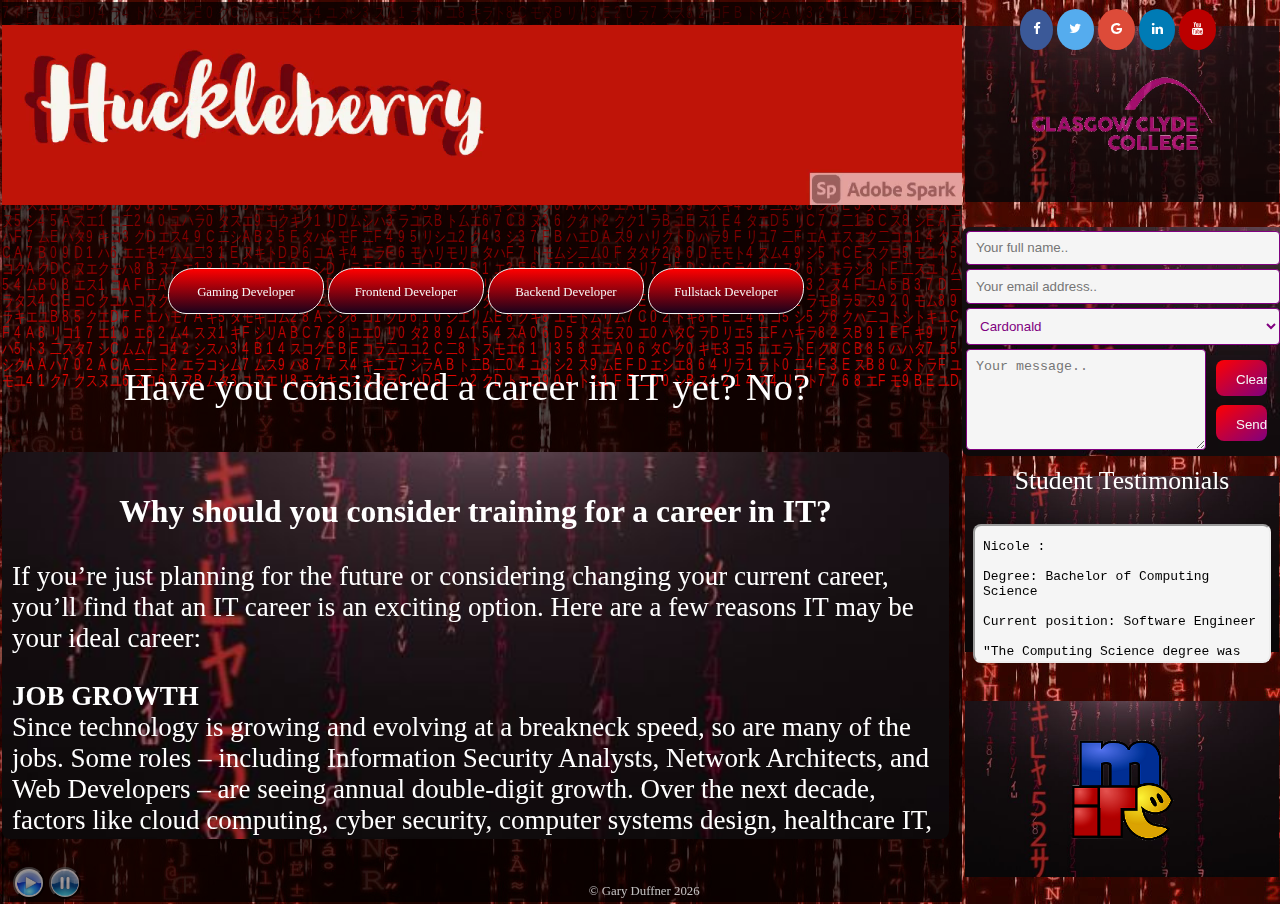
<file: index.html>
<!DOCTYPE html>
<html lang="en">	
	
	<head>
		<meta charset="UTF-8">
		<meta name="viewport" content="width=device-width, initial-scale=1.0">
		<meta name="author" content="Gary Duffner">
		<meta name="description" content="Huckleberry High Project">
		<link rel="stylesheet" href = "css/index.css">
		<title>Huckleberry High Careers</title>	
		<script src="js/message.js"></script>
		
	</head>
	
<body> 
        <div class="wrapper">
		 <canvas id="c"></canvas>
		  <script src="js/matrixrainred.js"></script>
		
	   
	    <!-- start of header block -->
		
		  <header class="header">
	
		  
		  
		  </header>
		  
		  
		     
		
		  
			
		<!-- end of header -->	
		<!-- /\/\/\/\/\/\/\/\/\/\/\/\/\/\/\/\/\/\/\/\/\/\/\/\/\/\/\/\/\/\/\/\/\/\/\/\/\/\/\/\/\/\/\/\/\/\/\/\/\/\/\/\ -->
		
		<!-- start of banner block -->
				
		<video id ="banner" playsinline autoplay muted loop>
			<source src = "images/banner.mp4" type="video/mp4" >
			<script src="js/playvideo.js"></script>
             your browser is lacking video tag support so cant display huckleberry high banner
		</video>
				
		<!-- end of banner block -->
		<!-- /\/\/\/\/\/\/\/\/\/\/\/\/\/\/\/\/\/\/\/\/\/\/\/\/\/\/\/\/\/\/\/\/\/\/\/\/\/\/\/\/\/\/\/\/\/\/\/\/\/\/\/\ -->
        <!--audio-->
		<div class="music">
		
		<audio preload="meta"loop="true"></audio>  
		<script src="js/audio.js"></script>
		   <button id="audioButton1" onclick="matrixPlay()"></button>
           <button id="audioButton2" onclick="matrixPause()"></button>  
		</div>
		<!-- end of audio -->
		<!-- /\/\/\/\/\/\/\/\/\/\/\/\/\/\/\/\/\/\/\/\/\/\/\/\/\/\/\/\/\/\/\/\/\/\/\/\/\/\/\/\/\/\/\/\/\/\/\/\/\/\/\/\ -->	
		<!-- start of navigation block -->
		   
		<nav id="nav">
		   <!--  THE HAMBURGER -->
            <label for="hamburger">&#9776;</label>
            <input type="checkbox" id="hamburger"/>
		    <div id="navitems">
			<ul>
				<li><a href="gamedev.html">Gaming Developer</a></li>
				<li><a href="frontend.html">Frontend Developer</a></li> 
				<li><a href="backend.html">Backend Developer</a></li> 
				<li><a href="fullstack.html">Fullstack Developer</a></li>
			
			</ul>
			</div>
		</nav>
		
		<!-- end of navigation --> 
		<!-- /\/\/\/\/\/\/\/\/\/\/\/\/\/\/\/\/\/\/\/\/\/\/\/\/\/\/\/\/\/\/\/\/\/\/\/\/\/\/\/\/\/\/\/\/\/\/\/\/\/\/\/\ -->
		<!-- start of side1 block -->
		
		<div class = "side1">
	       <a href = "https://www.glasgowclyde.ac.uk/" target = "_blank" title="GCC" id="sidelink" ></a>
		</div>
		 
		<!-- end of side1 block -->
		<!-- /\/\/\/\/\/\/\/\/\/\/\/\/\/\/\/\/\/\/\/\/\/\/\/\/\/\/\/\/\/\/\/\/\/\/\/\/\/\/\/\/\/\/\/\/\/\/\/\/\/\/\/\ -->
		<!-- start of side2 block -->
		
		<div class = "side2">
		   <!-- start of contactform -->
		   
		   <form id="contactform">
		     
              <input type="text" id="fname" name="fullname" style="height:15%" placeholder="Your full name..">
              <input type="text" id="email" name="email" placeholder="Your email address..">
			  <select id="campus" name="campus" >
                <option value="cardonald">Cardonald</option>
                <option value="langside">Langside</option>
                <option value="anniesland">Anniesland</option>
              </select> 
            <textarea id="subject" name="subject" placeholder="Your message.." style="height:45%"></textarea>
              <input id="button" type="submit" value="Send" onclick="WriteToFile(passForm)">                       
			  
			  <input id="reset"  type ="reset" value="Clear">
			  <!--wont save as we are not using a webserver -->
			  <!-- could define a path and save it, but it wouldn't be correct on another pc -->
			  
			  </form>
			  
		   
		   <!-- end of contactform -->
		 
		</div>
		 
		<!-- end of side2 block -->
		<!-- /\/\/\/\/\/\/\/\/\/\/\/\/\/\/\/\/\/\/\/\/\/\/\/\/\/\/\/\/\/\/\/\/\/\/\/\/\/\/\/\/\/\/\/\/\/\/\/\/\/\/\/\ -->
	    <!-- start of side3 block -->
		
		<div class ="side3">
		   <span class="flickside"> Student Testimonials </span>
		   <iframe  id="testimonials" src="text/software-testimonial.txt" ></iframe>
		</div>
		
		<!-- end of side3 block -->
		<!-- /\/\/\/\/\/\/\/\/\/\/\/\/\/\/\/\/\/\/\/\/\/\/\/\/\/\/\/\/\/\/\/\/\/\/\/\/\/\/\/\/\/\/\/\/\/\/\/\/\/\/\/\ -->
		<!-- start of side4 block -->
		
		<div class ="side4">
		   <a href ="https://www.mirc.co.uk/" target = "_blank"  title="Mirc" id="Mirc" ></a>
		</div>
		
		<!-- end of side4 block -->
		<!-- /\/\/\/\/\/\/\/\/\/\/\/\/\/\/\/\/\/\/\/\/\/\/\/\/\/\/\/\/\/\/\/\/\/\/\/\/\/\/\/\/\/\/\/\/\/\/\/\/\/\/\/\ -->
		<!-- start of intro block -->
		
		<div class ="intro">
		   <span class="flickmain" id="Main1">Have you considered a career in IT yet? No?</span>
		</div>
		
		<!-- end of intro block -->
		<!-- /\/\/\/\/\/\/\/\/\/\/\/\/\/\/\/\/\/\/\/\/\/\/\/\/\/\/\/\/\/\/\/\/\/\/\/\/\/\/\/\/\/\/\/\/\/\/\/\/\/\/\/\ -->
		<!-- start of article block -->
		
		<div class ="article">
		   <div id="mainText">
                 <H3>Why should you consider training for a career in IT?</H3>
                    <p>If you’re just planning for the future or considering changing your current career, you’ll find that an IT career is an exciting option. 
                       Here are a few reasons IT may be your ideal career:</p>
                    <b>JOB GROWTH</b><br>
                       Since technology is growing and evolving at a breakneck speed, so are many of the jobs. 
                       Some roles – including Information Security Analysts, Network Architects, and Web Developers – are seeing annual double-digit growth. Over the next decade, factors like cloud computing, cyber security, computer systems design, healthcare IT, mobile networking, and data management are contributing to the need for new IT professionals.<br>
                    <p><b>INDUSTRY AND JOB DIVERSITY</b><br>
                       Not interested in working for Google, IBM, or Facebook? Then you’ll be glad to know that IT is in every industry – including retail, design, insurance, banking, aerospace, energy, and healthcare. It essentially provides the infrastructure and tools every organization needs to operate and grow.
                       Job roles are just as diverse. All industries need designers and developers to author custom hardware, software, multimedia, and business applications to benefit their workflow and create new innovations. With these new applications in place, industries also need people who can manage and understand the inner workings of their IT systems and can provide support – internal and external. The roles in the business of IT are very diverse and require technical, social and business skills.</p>
                    <b>STRONG INCOME</b><br>
                       Fueled by the need for highly skilled professionals, IT pros are seeing average annual salaries of nearly $90,000. While most don’t start their careers at this salary level, they can advance their careers (and their salaries) by learning new skills, gaining work experience and earning valuable certifications.
                    <p><b>LOW EDUCATIONAL COSTS</b><br>
                       Unlike many high-paying careers, a four-year college or university degree may not be a necessity. Graduating from technical schools, gaining experience through internships, and completing professional certifications are successful alternatives many have used to launch their IT careers. As an IT professional, you can develop a prosperous career without investing in a master’s degree or PhD.</p>
                    <p><b>FAST-CHANGING FIELD</b><br>
                       Over the past twenty years, an explosion of new IT careers have arrived on the scene:
                    <ul>
                       <li>SEO Experts</li>
                       <li>Mobile App Designers</li>
                       <li>iOS Developers</li>
                       <li>3D Animators</li>
                       <li>IT Data Scientists</li>
                       <li>Information Security Analysts</li>
                       <li>Digital Strategists</li>
                    </ul>
                        The next twenty years will give birth to new opportunities and see the evolution of existing careers. IT has become the foundation on which industries rest.
                    <br><br>
                    <b>ENTREPRENEURIAL TRAINING GROUND</b><br>
                       IT has been the proving ground of entrepreneurship. Those with great ideas and the work ethic to match can use IT to create world-changing products and organizations. Entrepreneurs with a technology skillset founded Microsoft, Apple, Google, Facebook, Twitter, eBay, and many other thriving businesses.
           </div>
		</div>
		
		<!-- end of article block -->
		<!-- /\/\/\/\/\/\/\/\/\/\/\/\/\/\/\/\/\/\/\/\/\/\/\/\/\/\/\/\/\/\/\/\/\/\/\/\/\/\/\/\/\/\/\/\/\/\/\/\/\/\/\/\ -->
		<!-- start of social media block -->
		
		<!-- Load font awesome icons -->
		
             <link rel="stylesheet" href="https://cdnjs.cloudflare.com/ajax/libs/font-awesome/4.7.0/css/font-awesome.min.css">
             <link rel="stylesheet" href = "css/social.css">
			 
        <!-- The social media icon bar -->
		
        <div class="icon-bar">
            <a href="https://about.facebook.com/meta/" target="_blank" class="facebook"><i class="fa fa-facebook"></i></a>
            <a href="https://twitter.com/Glasgow_Clyde" target="_blank" class="twitter"><i class="fa fa-twitter"></i></a>
            <a href="https://www.google.com/" target="_blank" class="google"><i class="fa fa-google"></i></a>
            <a href="https://www.linkedin.com/jobs/search?keywords=IT&location=Worldwide&geoId=92000000&trk=public_jobs_jobs-search-bar_search-submit&position=1&pageNum=0" target="_blank" class="linkedin"><i class="fa fa-linkedin"></i></a>
            <a href="https://www.youtube.com/watch?v=KXTM0zXqnu4" target ="_blank" class="youtube"><i class="fa fa-youtube"></i></a>
        </div>
		  
		<!-- end of social media block --><!-- find the easter eggs -->
		<!-- /\/\/\/\/\/\/\/\/\/\/\/\/\/\/\/\/\/\/\/\/\/\/\/\/\/\/\/\/\/\/\/\/\/\/\/\/\/\/\/\/\/\/\/\/\/\/\/\/\/\/\/\ -->
		<!-- start of footer block -->
		
		<footer class="footer">
           <span class="flickfooter">&copy; Gary Duffner  <script>document.write( new Date().getFullYear() );</script></span>
		</footer>
		
		<!-- end of footer block -->
		</div>
		<!--end of wrapper-->
	</body> 	
</html>
</file>
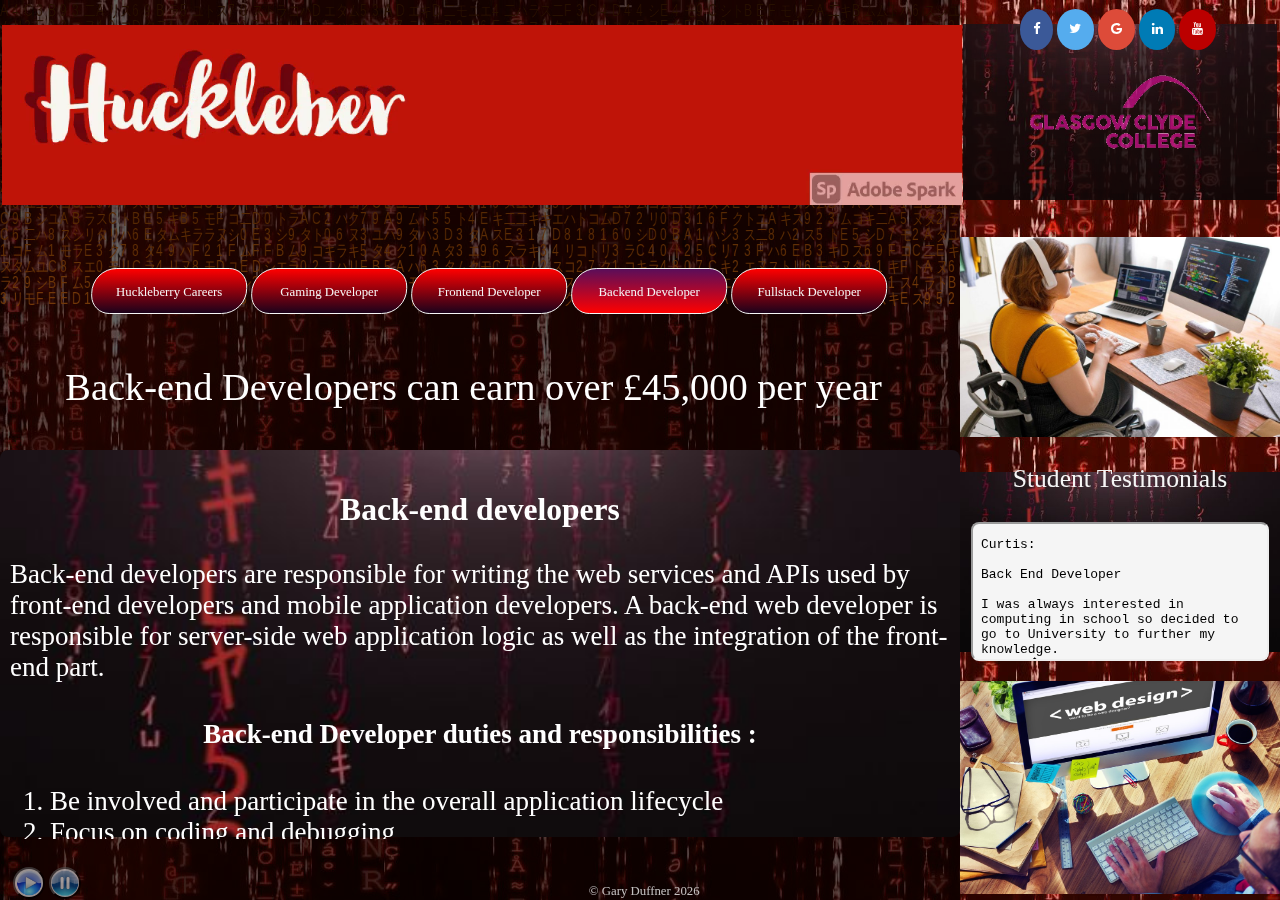
<file: backend.html>
<!DOCTYPE html>
<html lang="en">	
	
	<head>
		<meta charset="UTF-8">
		<meta name="viewport" content="width=device-width, initial-scale=1.0">
		<meta name="author" content="Gary Duffner">
		<meta name="description" content="Huckleberry High Project">
		<link rel="stylesheet" href = "css/backend.css">
		<title>Huckleberry High Careers</title>		
	</head>
	
	<body>
      <div class="wrapper">
		<canvas id="c"></canvas>
		<script src="js/matrixrainwhite.js"></script>
	   
	    <!-- start of header block -->
		
		  <header class="header"><!-- empty for now --></header>
			
		<!-- end of header -->	
		<!-- /\/\/\/\/\/\/\/\/\/\/\/\/\/\/\/\/\/\/\/\/\/\/\/\/\/\/\/\/\/\/\/\/\/\/\/\/\/\/\/\/\/\/\/\/\/\/\/\/\/\/\/\ -->
		<!-- start of banner block -->
				
		<video id ="banner" playsinline autoplay muted loop>
			<source src = "images/banner.mp4" type="video/mp4" >
			<script src="js/playvideo.js"></script>
             your browser is lacking video tag support so cant display huckleberry high banner
		</video>
				
		<!-- end of banner block -->
		<!-- /\/\/\/\/\/\/\/\/\/\/\/\/\/\/\/\/\/\/\/\/\/\/\/\/\/\/\/\/\/\/\/\/\/\/\/\/\/\/\/\/\/\/\/\/\/\/\/\/\/\/\/\ -->
		<!--audio-->
        
		<div class="music">
		
		<audio preload="meta"loop="true"></audio>  
		<script src="js/audio.js"></script>
		   <button id="audioButton1" onclick="matrixPlay()"></button>
           <button id="audioButton2" onclick="matrixPause()"></button>  
		</div>

		<!-- end of audio -->
		<!-- /\/\/\/\/\/\/\/\/\/\/\/\/\/\/\/\/\/\/\/\/\/\/\/\/\/\/\/\/\/\/\/\/\/\/\/\/\/\/\/\/\/\/\/\/\/\/\/\/\/\/\/\ -->	
		<!-- start of navigation block -->
		
		<nav id="nav">
		   <!--  THE HAMBURGER -->
            <label for="hamburger">&#9776;</label>
            <input type="checkbox" id="hamburger"/>
		    <div id="navitems">
			 <ul>
			    <li><a href="index.html">Huckleberry Careers</a></li>
				<li><a href="gamedev.html">Gaming Developer</a></li>
				<li><a href="frontend.html">Frontend Developer</a></li> 
				<li class="active"><a href="backend.html">Backend Developer</a></li> 
				<li><a href="fullstack.html">Fullstack Developer</a></li>	
			 </ul>
		    </div>	
		</nav>
		
		<!-- end of navigation --> 
		<!-- /\/\/\/\/\/\/\/\/\/\/\/\/\/\/\/\/\/\/\/\/\/\/\/\/\/\/\/\/\/\/\/\/\/\/\/\/\/\/\/\/\/\/\/\/\/\/\/\/\/\/\/\ -->
		<!-- start of side1 block -->
		
		 <div class = "side1">
		 
	       <a href = "https://www.glasgowclyde.ac.uk/" target = "_blank" title="GCC" id="sidelink" ></a>
		 
		 </div>
		
		<!-- end of side1 block -->
		<!-- /\/\/\/\/\/\/\/\/\/\/\/\/\/\/\/\/\/\/\/\/\/\/\/\/\/\/\/\/\/\/\/\/\/\/\/\/\/\/\/\/\/\/\/\/\/\/\/\/\/\/\/\ -->
		<!-- start of side2 block -->
		
		 <div class = "side2">
		   <!-- empty for now -->
		 </div>
		 
		<!-- end of side2 block -->
		<!-- /\/\/\/\/\/\/\/\/\/\/\/\/\/\/\/\/\/\/\/\/\/\/\/\/\/\/\/\/\/\/\/\/\/\/\/\/\/\/\/\/\/\/\/\/\/\/\/\/\/\/\/\ -->
	    <!-- start of side3 block -->
		
		<div class ="side3">
		    <span class="flickside"> Student Testimonials </span>
		    <iframe  id ="testimonials" src="text/backend-testimonial.txt" ></iframe>
		</div>
		
		<!-- end of side3 block -->
		<!-- /\/\/\/\/\/\/\/\/\/\/\/\/\/\/\/\/\/\/\/\/\/\/\/\/\/\/\/\/\/\/\/\/\/\/\/\/\/\/\/\/\/\/\/\/\/\/\/\/\/\/\/\ -->
		<!-- start of side4 block -->
		
		<div class ="side4">
		<!-- empty for now -->
		</div>
		
		<!-- end of side4 block -->
		<!-- /\/\/\/\/\/\/\/\/\/\/\/\/\/\/\/\/\/\/\/\/\/\/\/\/\/\/\/\/\/\/\/\/\/\/\/\/\/\/\/\/\/\/\/\/\/\/\/\/\/\/\/\ -->
		<!-- start of intro block -->
		
		<div class ="intro">
		    <span class="flickmain" id="Main1">Back-end Developers can earn over £45,000 per year</span>
		</div>
		
		<!-- end of intro block -->
		<!-- /\/\/\/\/\/\/\/\/\/\/\/\/\/\/\/\/\/\/\/\/\/\/\/\/\/\/\/\/\/\/\/\/\/\/\/\/\/\/\/\/\/\/\/\/\/\/\/\/\/\/\/\ -->
		<!-- start of article block -->
		
		<div class ="article">
		   <div id="mainText">
		   
		     <h3>Back-end developers</h3>
		        <p>Back-end developers are responsible for writing the web services and APIs used by front-end developers and mobile application developers.
                 A back-end web developer is responsible for server-side web application logic as well as the integration of the front-end part.</p>
                <h4>Back-end Developer duties and responsibilities : </h4>
             <ol>
                <li> Be involved and participate in the overall application lifecycle </li>
                <li> Focus on coding and debugging </li>
                <li> Collaborate with Front-end developers </li>
                <li> Define and communicate technical and design requirements</li>
                <li> Provide training, help and support to other team members</li>
                <li> Build high-quality reusable code that can be used in thew future </li>
                <li> Develop functional and sustainable web applications with clean codes</li>
                <li> Troubleshoot and debug applications</li>
                <li> Learn about new technologies</li>
                <li> Stay up to date with current best practices</li>
                <li> Conduct UI tests and optimize performance</li>
                <li> Manage cutting-edge technologies to improve applications</li>
                <li> Collaborate with multidisciplinary team of designers, developers and system administrators</li>
                <li> Participate in conferences and educational programs</li>
                <li> Follow new and emerging technologies</li>
             </ol>
                <h4>Back End Developer Requirements: </h4>
             <ol>
                <li>Proficiency with Python, PHP, Ruby on Rails, SQL & API’s.</li>
                <li>Understanding of server-side – HTML, CSS & JavaScript.</li>
                <li>Good problem-solving skills.</li>
                <li>Excellent verbal communication skills.</li>
                <li>Good interpersonal skills.</li>
             </ol>
           </div>
        </div>
		
		<!-- end of article block -->
		<!-- /\/\/\/\/\/\/\/\/\/\/\/\/\/\/\/\/\/\/\/\/\/\/\/\/\/\/\/\/\/\/\/\/\/\/\/\/\/\/\/\/\/\/\/\/\/\/\/\/\/\/\/\ -->
		<!-- start of social media block -->
		
		<!-- Load font awesome icons -->
		
             <link rel="stylesheet" href="https://cdnjs.cloudflare.com/ajax/libs/font-awesome/4.7.0/css/font-awesome.min.css">
             <link rel="stylesheet" href = "css/social.css">
			 
        <!-- The social media icon bar -->
		
        <div class="icon-bar">
            <a href="https://about.facebook.com/meta/" target="_blank" class="facebook"><i class="fa fa-facebook"></i></a>
            <a href="https://twitter.com/Glasgow_Clyde" target="_blank" class="twitter"><i class="fa fa-twitter"></i></a>
            <a href="https://www.google.com/" target="_blank" class="google"><i class="fa fa-google"></i></a>
            <a href="https://www.linkedin.com/jobs/search?keywords=IT&location=Worldwide&geoId=92000000&trk=public_jobs_jobs-search-bar_search-submit&position=1&pageNum=0" target="_blank" class="linkedin"><i class="fa fa-linkedin"></i></a>
            <a href="https://www.youtube.com/watch?v=kjAuUXdSFaM" target ="_blank" class="youtube"><i class="fa fa-youtube"></i></a>
        </div>
		  
		<!-- end of social media block --><!-- find the easter eggs -->
		<!-- /\/\/\/\/\/\/\/\/\/\/\/\/\/\/\/\/\/\/\/\/\/\/\/\/\/\/\/\/\/\/\/\/\/\/\/\/\/\/\/\/\/\/\/\/\/\/\/\/\/\/\/\ -->
		<!-- start of footer block -->
		
		<footer class="footer">
           <span class="flickfooter">&copy; Gary Duffner  <script>document.write( new Date().getFullYear() );</script></span>
		</footer>
		
		<!-- end of footer block -->
		</div>
		<!--end of wrapper-->
	</body> 	
</html>
</file>
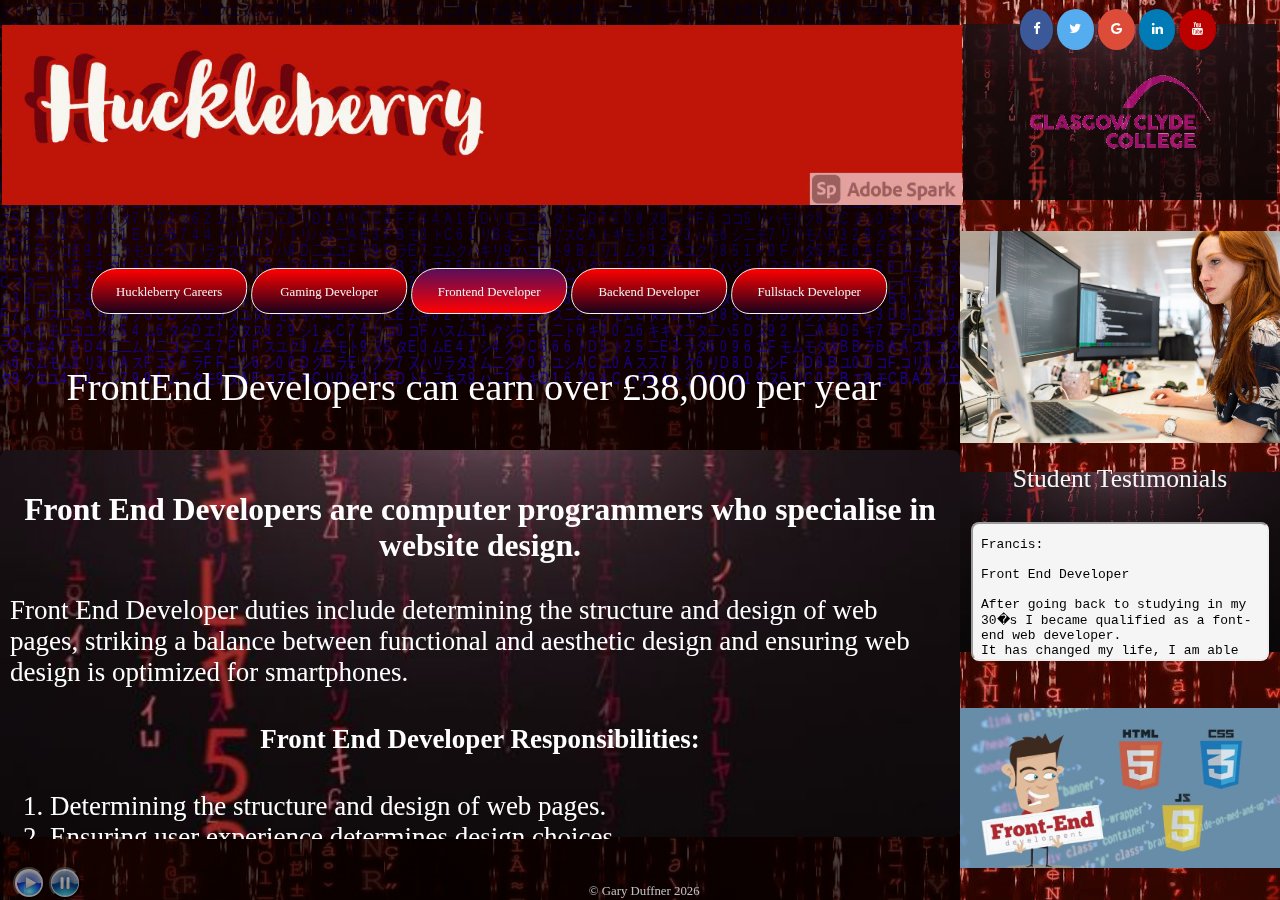
<file: frontend.html>
<!DOCTYPE html>
<html lang="en">	
	
	<head>
		<meta charset="UTF-8">
		<meta name="viewport" content="width=device-width, initial-scale=1.0">
		<meta name="author" content="Gary Duffner">
		<meta name="description" content="Huckleberry High Project">
		<link rel="stylesheet" href = "css/frontend.css">
		<title>Huckleberry High Careers</title>		
	</head>
	
	<body>
       <div class="wrapper">
		<canvas id="c"></canvas>
		<script src="js/matrixrainblue.js"></script>
	   
	    <!-- start of header block -->
		
		  <header class="header"><!-- empty for now --></header>
			
		<!-- end of header -->	
		<!-- /\/\/\/\/\/\/\/\/\/\/\/\/\/\/\/\/\/\/\/\/\/\/\/\/\/\/\/\/\/\/\/\/\/\/\/\/\/\/\/\/\/\/\/\/\/\/\/\/\/\/\/\ -->
		<!-- start of banner block -->
				
		<video id ="banner" playsinline autoplay muted loop>
			<source src = "images/banner.mp4" type="video/mp4" >
			<script src="js/playvideo.js"></script>
             your browser is lacking video tag support so cant display huckleberry high banner
		</video>
				
		<!-- end of banner block -->
		<!-- /\/\/\/\/\/\/\/\/\/\/\/\/\/\/\/\/\/\/\/\/\/\/\/\/\/\/\/\/\/\/\/\/\/\/\/\/\/\/\/\/\/\/\/\/\/\/\/\/\/\/\/\ -->
		<!--audio-->
        
		<div class="music">
		
		<audio preload="meta"loop="true"></audio>  
		<script src="js/audio.js"></script>
		   <button id="audioButton1" onclick="matrixPlay()"></button>
           <button id="audioButton2" onclick="matrixPause()"></button>  
		</div>

		<!-- end of audio -->
		<!-- /\/\/\/\/\/\/\/\/\/\/\/\/\/\/\/\/\/\/\/\/\/\/\/\/\/\/\/\/\/\/\/\/\/\/\/\/\/\/\/\/\/\/\/\/\/\/\/\/\/\/\/\ -->	
		<!-- start of navigation block -->
		
		<nav id="nav">
		   <!-- THE HAMBURGER -->
            <label for="hamburger">&#9776;</label>
            <input type="checkbox" id="hamburger"/>
		    <div id="navitems">
			<ul>
			    <li><a href="index.html">Huckleberry Careers</a></li>
				<li><a href="gamedev.html">Gaming Developer</a></li>
				<li class="active"><a href="frontend.html">Frontend Developer</a></li> 
				<li><a href="backend.html">Backend Developer</a></li> 
				<li><a href="fullstack.html">Fullstack Developer</a></li>
			</ul> 
		  </div>
		</nav>
		
		<!-- end of navigation --> 
		<!-- /\/\/\/\/\/\/\/\/\/\/\/\/\/\/\/\/\/\/\/\/\/\/\/\/\/\/\/\/\/\/\/\/\/\/\/\/\/\/\/\/\/\/\/\/\/\/\/\/\/\/\/\ -->
		<!-- start of side1 block -->
		
		<div class = "side1">
	        <a href = "https://www.glasgowclyde.ac.uk/" target = "_blank" title="GCC" id="sidelink" ></a>
		</div>
		
		<!-- end of side1 block -->
		<!-- /\/\/\/\/\/\/\/\/\/\/\/\/\/\/\/\/\/\/\/\/\/\/\/\/\/\/\/\/\/\/\/\/\/\/\/\/\/\/\/\/\/\/\/\/\/\/\/\/\/\/\/\ -->
		<!-- start of side2 block -->
		
		 <div class = "side2">
		 <!-- empty for now -->
		 </div>
		 
		<!-- end of side2 block -->
		<!-- /\/\/\/\/\/\/\/\/\/\/\/\/\/\/\/\/\/\/\/\/\/\/\/\/\/\/\/\/\/\/\/\/\/\/\/\/\/\/\/\/\/\/\/\/\/\/\/\/\/\/\/\ -->
	    <!-- start of side3 block -->
		
		<div class ="side3">
		    <span class="flickside"> Student Testimonials </span>
		    <iframe  id ="testimonials" src="text/frontend-testimonial.txt" ></iframe>
		</div>
		
		<!-- end of side3 block -->
		<!-- /\/\/\/\/\/\/\/\/\/\/\/\/\/\/\/\/\/\/\/\/\/\/\/\/\/\/\/\/\/\/\/\/\/\/\/\/\/\/\/\/\/\/\/\/\/\/\/\/\/\/\/\ -->
		<!-- start of side4 block -->
		
		<div class ="side4">
		
		</div>
		
		<!-- end of side4 block -->
		<!-- /\/\/\/\/\/\/\/\/\/\/\/\/\/\/\/\/\/\/\/\/\/\/\/\/\/\/\/\/\/\/\/\/\/\/\/\/\/\/\/\/\/\/\/\/\/\/\/\/\/\/\/\ -->
		<!-- start of intro block -->
		
		<div class ="intro">
		   <span class="flickmain" id="Main1">FrontEnd Developers can earn over £38,000 per year</span>
		</div>
		
		<!-- end of intro block -->
		<!-- /\/\/\/\/\/\/\/\/\/\/\/\/\/\/\/\/\/\/\/\/\/\/\/\/\/\/\/\/\/\/\/\/\/\/\/\/\/\/\/\/\/\/\/\/\/\/\/\/\/\/\/\ -->
		<!-- start of article block -->
		
		<div class ="article">
		   <div id="mainText">
		   
	         <h3>Front End Developers are computer programmers who specialise in website design. </h3>
              <p>Front End Developer duties include determining the structure and design of web pages, striking a balance between functional and aesthetic design and ensuring web design is optimized for smartphones.</p>
              <h4>Front End Developer Responsibilities:</h4>
               <ol>
                 <li>Determining the structure and design of web pages.</li>
                 <li>Ensuring user experience determines design choices.</li>
                 <li>Developing features to enhance the user experience.</li>
                 <li>Striking a balance between functional and aesthetic design.</li>
                 <li>Ensuring web design is optimized for smartphones.</li>
                 <li>Building reusable code for future use.</li>
                 <li>Optimizing web pages for maximum speed and scalability.</li>
                 <li>Utilizing a variety of mark-up languages to write web pages.</li>
                 <li>Maintaining brand consistency throughout design.</li>
               </ol>
               <h4>Front End Developer Requirements:</h4>
               <ol>
                 <li>Degree in Computer Science or related field.</li>
                 <li>Understanding of key design principles.</li>
                 <li>Proficiency with HTML, CSS, JavaScript and jQuery.</li>
                 <li>Understanding of server-side CSS.</li>
                 <li>Experience with graphic design applications such as Adobe Illustrator.</li>
                 <li>Experience with responsive and adaptive design.</li>
                 <li>Understanding of SEO principles.</li>
                 <li>Good problem-solving skills.</li>
                 <li>Excellent verbal communication skills.</li>
                 <li>Good interpersonal skills.</li>
              </ol>
		   </div>
		</div>
		
		<!-- end of article block -->
		<!-- /\/\/\/\/\/\/\/\/\/\/\/\/\/\/\/\/\/\/\/\/\/\/\/\/\/\/\/\/\/\/\/\/\/\/\/\/\/\/\/\/\/\/\/\/\/\/\/\/\/\/\/\ -->
		<!-- start of social media block -->
		
		<!-- Load font awesome icons -->
		
             <link rel="stylesheet" href="https://cdnjs.cloudflare.com/ajax/libs/font-awesome/4.7.0/css/font-awesome.min.css">
             <link rel="stylesheet" href = "css/social.css">
			 
        <!-- The social media icon bar -->
		
        <div class="icon-bar">
            <a href="https://about.facebook.com/meta/" target="_blank" class="facebook"><i class="fa fa-facebook"></i></a>
            <a href="https://twitter.com/Glasgow_Clyde" target="_blank" class="twitter"><i class="fa fa-twitter"></i></a>
            <a href="https://www.google.com/" target="_blank" class="google"><i class="fa fa-google"></i></a>
            <a href="https://www.linkedin.com/jobs/search?keywords=IT&location=Worldwide&geoId=92000000&trk=public_jobs_jobs-search-bar_search-submit&position=1&pageNum=0" target="_blank" class="linkedin"><i class="fa fa-linkedin"></i></a>
            <a href="https://www.youtube.com/watch?v=CZNcVjG0tKY" target ="_blank" class="youtube"><i class="fa fa-youtube"></i></a>
        </div>
		  
		<!-- end of social media block --><!--find the easter eggs -->
		<!-- /\/\/\/\/\/\/\/\/\/\/\/\/\/\/\/\/\/\/\/\/\/\/\/\/\/\/\/\/\/\/\/\/\/\/\/\/\/\/\/\/\/\/\/\/\/\/\/\/\/\/\/\ -->
		<!-- start of footer block -->
		
		<footer class="footer">
           <span class="flickfooter">&copy; Gary Duffner  <script>document.write( new Date().getFullYear() );</script></span>
		</footer>
		
		<!-- end of footer block -->
		</div>
		<!--end of wrapper-->
	</body> 	
</html>
</file>
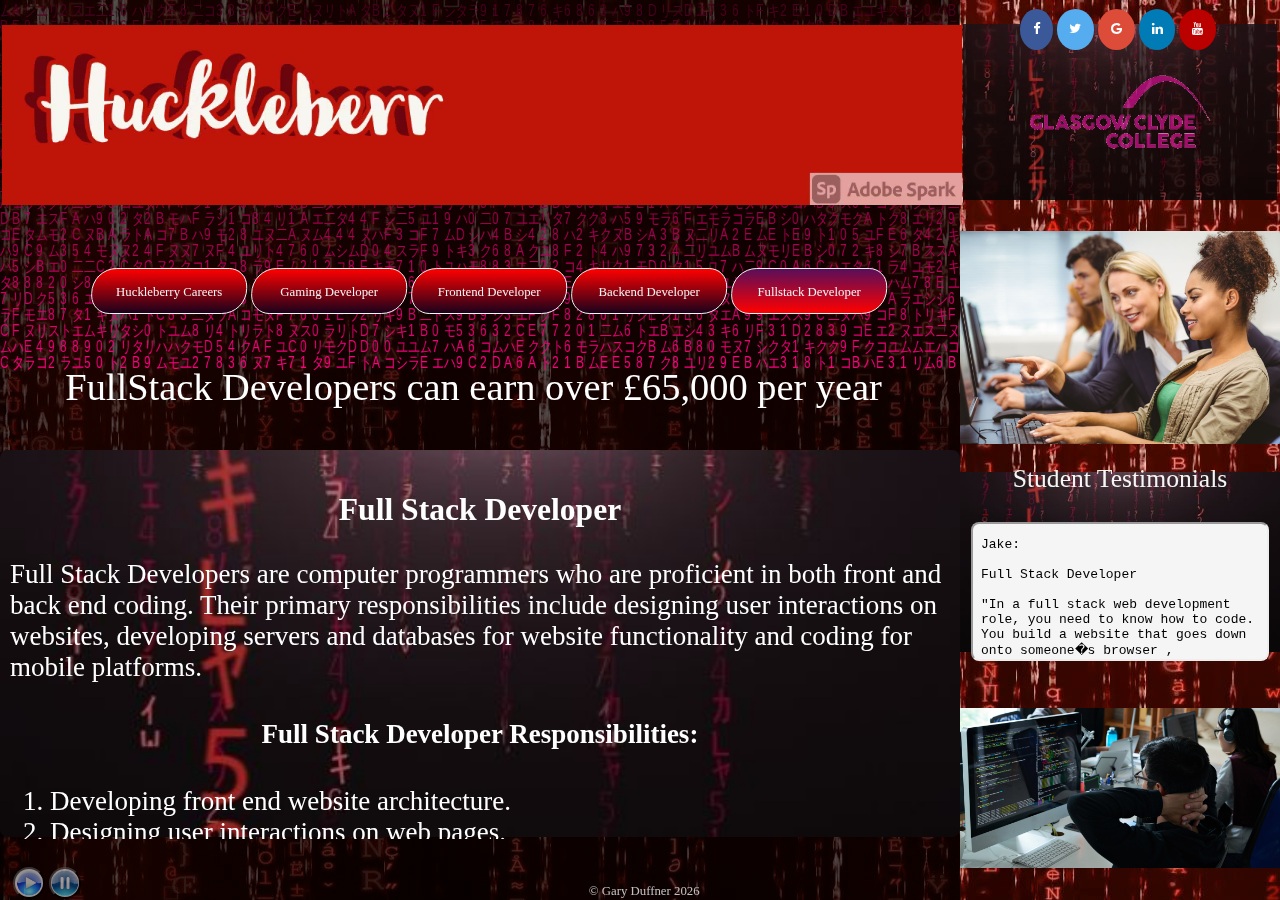
<file: fullstack.html>
<!DOCTYPE html>
<html lang="en">	
	
	<head>
		<meta charset="UTF-8">
		<meta name="viewport" content="width=device-width, initial-scale=1.0">
		<meta name="author" content="Gary Duffner">
		<meta name="description" content="Huckleberry High Project">
		<link rel="stylesheet" href = "css/fullstack.css">
		<title>Huckleberry High Careers</title>		
	</head>
	
	<body>
       <div class="wrapper">
		<canvas id="c"></canvas>
		<script src="js/matrixrainpurple.js"></script>
	   
	    <!-- start of header block -->
		
		  <header class="header"><!-- empty for now --></header>
			
		<!-- end of header -->	
		<!-- /\/\/\/\/\/\/\/\/\/\/\/\/\/\/\/\/\/\/\/\/\/\/\/\/\/\/\/\/\/\/\/\/\/\/\/\/\/\/\/\/\/\/\/\/\/\/\/\/\/\/\/\ -->
		<!-- start of banner block -->
				
		<video id ="banner" playsinline autoplay muted loop>
			<source src = "images/banner.mp4" type="video/mp4" >
			<script src="js/playvideo.js"></script>
             your browser is lacking video tag support so cant display huckleberry high banner
		</video>
				
		<!-- end of banner block -->
		<!-- /\/\/\/\/\/\/\/\/\/\/\/\/\/\/\/\/\/\/\/\/\/\/\/\/\/\/\/\/\/\/\/\/\/\/\/\/\/\/\/\/\/\/\/\/\/\/\/\/\/\/\/\ -->
		<!--audio-->
        
		<div class="music">
		
		<audio preload="meta"loop="true"></audio>  
		<script src="js/audio.js"></script>
		   <button id="audioButton1" onclick="matrixPlay()"></button>
           <button id="audioButton2" onclick="matrixPause()"></button>  
		</div>

		<!-- end of audio -->
		<!-- /\/\/\/\/\/\/\/\/\/\/\/\/\/\/\/\/\/\/\/\/\/\/\/\/\/\/\/\/\/\/\/\/\/\/\/\/\/\/\/\/\/\/\/\/\/\/\/\/\/\/\/\ -->	
		<!-- start of navigation block -->
		
		<nav id="nav">
		   <!-- THE HAMBURGER -->
            <label for="hamburger">&#9776;</label>
            <input type="checkbox" id="hamburger"/>
		    <div id="navitems">
		
			<ul>
			    <li><a href="index.html">Huckleberry Careers</a></li>
				<li><a href="gamedev.html">Gaming Developer</a></li>
				<li><a href="frontend.html">Frontend Developer</a></li> 
				<li><a href="backend.html">Backend Developer</a></li> 
				<li class="active"><a href="fullstack.html">Fullstack Developer</a></li>	
			</ul> 
		   </div>
		</nav>
		
		<!-- end of navigation --> 
		<!-- /\/\/\/\/\/\/\/\/\/\/\/\/\/\/\/\/\/\/\/\/\/\/\/\/\/\/\/\/\/\/\/\/\/\/\/\/\/\/\/\/\/\/\/\/\/\/\/\/\/\/\/\ -->
		<!-- start of side1 block -->
		
		 <div class = "side1">
		 
	        <a href = "https://www.glasgowclyde.ac.uk/" target = "_blank" title="GCC" id="sidelink" ></a>
		 
		 </div>
		
		<!-- end of side1 block -->
		<!-- /\/\/\/\/\/\/\/\/\/\/\/\/\/\/\/\/\/\/\/\/\/\/\/\/\/\/\/\/\/\/\/\/\/\/\/\/\/\/\/\/\/\/\/\/\/\/\/\/\/\/\/\ -->
		<!-- start of side2 block -->
		
		 <div class = "side2">
		 <!-- empty for now -->
		 </div>
		 
		<!-- end of side2 block -->
		<!-- /\/\/\/\/\/\/\/\/\/\/\/\/\/\/\/\/\/\/\/\/\/\/\/\/\/\/\/\/\/\/\/\/\/\/\/\/\/\/\/\/\/\/\/\/\/\/\/\/\/\/\/\ -->
	    <!-- start of side3 block -->
		
		<div class ="side3">
		  <span class="flickside"> Student Testimonials </span>
		  <iframe  id ="testimonials" src="text/fullstack-testimonial.txt" ></iframe>
		</div>
		
		<!-- end of side3 block -->
		<!-- /\/\/\/\/\/\/\/\/\/\/\/\/\/\/\/\/\/\/\/\/\/\/\/\/\/\/\/\/\/\/\/\/\/\/\/\/\/\/\/\/\/\/\/\/\/\/\/\/\/\/\/\ -->
		<!-- start of side4 block -->
		
		<div class ="side4">
		<!---empty for now -->
		</div>
		
		<!-- end of side4 block -->
		<!-- /\/\/\/\/\/\/\/\/\/\/\/\/\/\/\/\/\/\/\/\/\/\/\/\/\/\/\/\/\/\/\/\/\/\/\/\/\/\/\/\/\/\/\/\/\/\/\/\/\/\/\/\ -->
		<!-- start of intro block -->
		
		<div class ="intro"> 
		  <span class="flickmain" id="Main1">FullStack Developers can earn over £65,000 per year</span>
		</div>
		
		<!-- end of intro block -->
		<!-- /\/\/\/\/\/\/\/\/\/\/\/\/\/\/\/\/\/\/\/\/\/\/\/\/\/\/\/\/\/\/\/\/\/\/\/\/\/\/\/\/\/\/\/\/\/\/\/\/\/\/\/\ -->
		<!-- start of article block -->
		
	<div class ="article">
		<div id="mainText">
		  <h3>Full Stack Developer</h3>
		  <p>Full Stack Developers are computer programmers who are proficient in both front and back end coding.
           Their primary responsibilities include designing user interactions on websites, developing servers and databases for website functionality and coding for mobile platforms.
          <h4>Full Stack Developer Responsibilities:</h4>
         <ol>
          <li>Developing front end website architecture.</li>
          <li>Designing user interactions on web pages.</li>
          <li>Developing back end website applications.</li>
          <li>Creating servers and databases for functionality.</li>
          <li>Ensuring cross-platform optimization for mobile phones.</li>
          <li>Ensuring responsiveness of applications.</li>
          <li>Working alongside graphic designers for web design features.</li>
          <li>Seeing through a project from conception to finished product.</li>
          <li>Designing and developing APIs.</li>
          <li>Meeting both technical and consumer needs.</li>
          <li>Staying abreast of developments in web applications and programming languages.</li>
         </ol>
           <h4>Full Stack Developer Requirements:</h4>
         <ol>
          <li> Degree in Computer Science.</li>
          <li>Strong organizational and project management skills.</li>
          <li>Proficiency with fundamental front-end languages such as HTML, CSS and JavaScript.</li>
          <li>Familiarity with JavaScript frameworks such as Angular JS, React and Amber.</li>
          <li>Proficiency with server-side languages such as Python, Ruby, Java, PHP and .Net.</li>
          <li>Familiarity with database technology such as MySQL, Oracle and MongoDB.</li>
          <li>Excellent verbal communication skills.</li>
          <li>Good problem-solving skills.</li>
          <li>Attention to detail.</li>
         </ol>		
       </div>
    </div>
		
		<!-- end of article block -->
		<!-- /\/\/\/\/\/\/\/\/\/\/\/\/\/\/\/\/\/\/\/\/\/\/\/\/\/\/\/\/\/\/\/\/\/\/\/\/\/\/\/\/\/\/\/\/\/\/\/\/\/\/\/\ -->
		<!-- start of social media block -->
		
		<!-- Load font awesome icons -->
		
             <link rel="stylesheet" href="https://cdnjs.cloudflare.com/ajax/libs/font-awesome/4.7.0/css/font-awesome.min.css">
             <link rel="stylesheet" href = "css/social.css">
			 
        <!-- The social media icon bar -->
		
        <div class="icon-bar">
            <a href="https://about.facebook.com/meta/" target="_blank" class="facebook"><i class="fa fa-facebook"></i></a>
            <a href="https://twitter.com/Glasgow_Clyde" target="_blank" class="twitter"><i class="fa fa-twitter"></i></a>
            <a href="https://www.google.com/" target="_blank" class="google"><i class="fa fa-google"></i></a>
            <a href="https://www.linkedin.com/jobs/search?keywords=IT&location=Worldwide&geoId=92000000&trk=public_jobs_jobs-search-bar_search-submit&position=1&pageNum=0" target="_blank" class="linkedin"><i class="fa fa-linkedin"></i></a>
            <a href="https://www.youtube.com/watch?v=orJSJGHjBLI" target ="_blank" class="youtube"><i class="fa fa-youtube"></i></a>
        </div>
		  
		<!-- end of social media block --><!-- find the easter eggs -->
		<!-- /\/\/\/\/\/\/\/\/\/\/\/\/\/\/\/\/\/\/\/\/\/\/\/\/\/\/\/\/\/\/\/\/\/\/\/\/\/\/\/\/\/\/\/\/\/\/\/\/\/\/\/\ -->
		<!-- start of footer block -->
		
		<footer class="footer">
           <span class="flickfooter">&copy; Gary Duffner  <script>document.write( new Date().getFullYear() );</script></span>
		</footer>
		
		<!-- end of footer block -->
		</div>
		<!--end of wrapper-->
	</body> 	
</html>
</file>
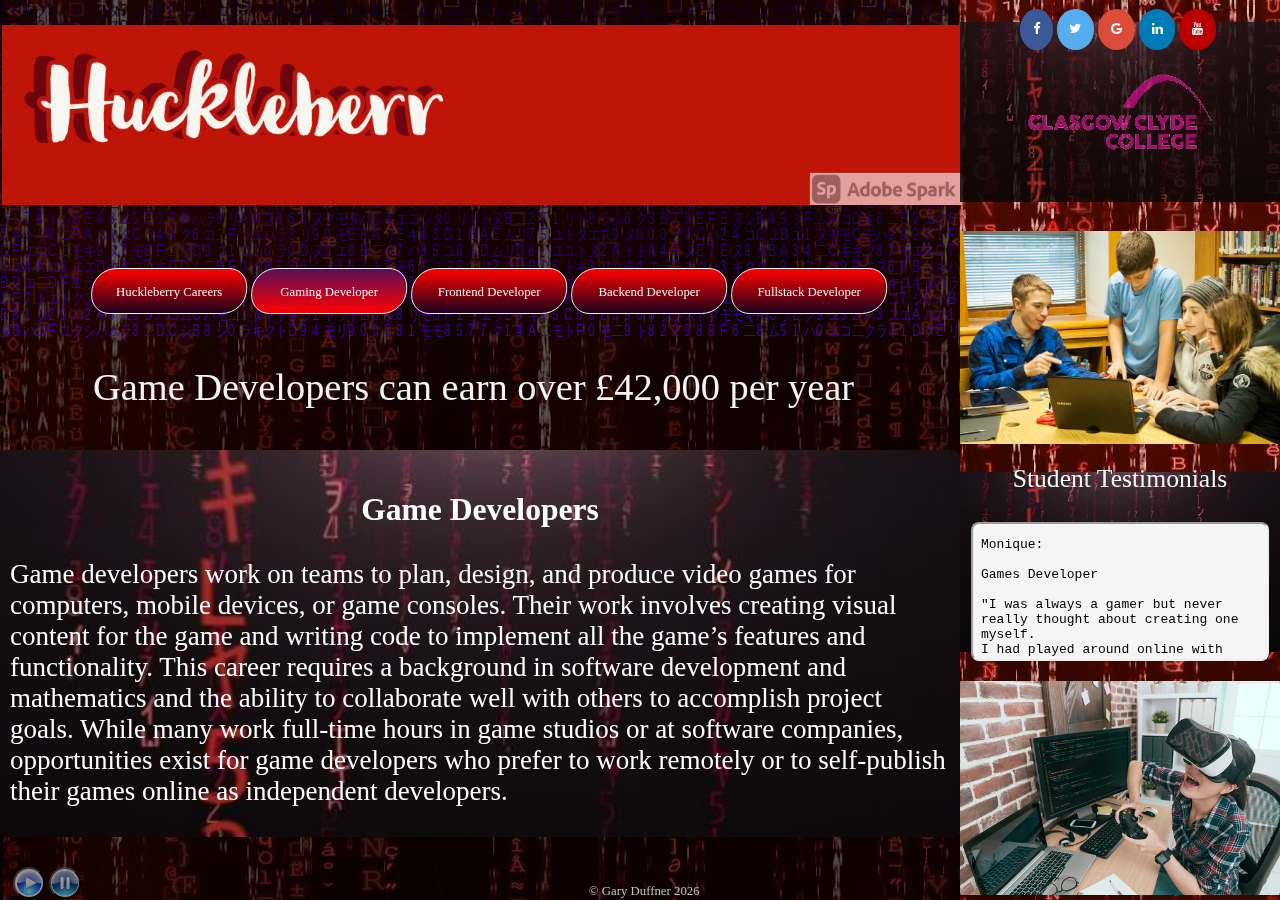
<file: gamedev.html>
<!DOCTYPE html>
<html lang="en">	
	
	<head>
		<meta charset="UTF-8">
		<meta name="viewport" content="width=device-width, initial-scale=1.0">
		<meta name="author" content="Gary Duffner">
		<meta name="description" content="Huckleberry High Project">
		<link rel="stylesheet" href = "css/gamedev.css">
		<title>Huckleberry High Careers</title>		
	</head>
	
	<body>
      <div class="wrapper">
		<canvas id="c"></canvas>
		<script src="js/matrixraingreen.js"></script>
	   
	    <!-- start of header block -->
		
		  <header class="header"><!-- empty for now --></header>
			
		<!-- end of header -->	
		<!-- /\/\/\/\/\/\/\/\/\/\/\/\/\/\/\/\/\/\/\/\/\/\/\/\/\/\/\/\/\/\/\/\/\/\/\/\/\/\/\/\/\/\/\/\/\/\/\/\/\/\/\/\ -->
		<!-- start of banner block -->
				
		<video id ="banner" playsinline autoplay muted loop>
			<source src = "images/banner.mp4" type="video/mp4" >
			<script src="js/playvideo.js"></script>
             your browser is lacking video tag support so cant display huckleberry high banner
		</video>
				
		<!-- end of banner block -->
		<!-- /\/\/\/\/\/\/\/\/\/\/\/\/\/\/\/\/\/\/\/\/\/\/\/\/\/\/\/\/\/\/\/\/\/\/\/\/\/\/\/\/\/\/\/\/\/\/\/\/\/\/\/\ -->
		<!--audio-->
        
		<div class="music">
		
		<audio preload="meta"loop="true"></audio>  
		<script src="js/audio.js"></script>
		   <button id="audioButton1" onclick="matrixPlay()"></button>
           <button id="audioButton2" onclick="matrixPause()"></button>  
		</div>

		<!-- end of audio -->
		
		<!-- /\/\/\/\/\/\/\/\/\/\/\/\/\/\/\/\/\/\/\/\/\/\/\/\/\/\/\/\/\/\/\/\/\/\/\/\/\/\/\/\/\/\/\/\/\/\/\/\/\/\/\/\ -->	
		<!-- start of navigation block -->
		
		<nav id="nav">
		   <!-- THE HAMBURGER -->
            <label for="hamburger">&#9776;</label>
            <input type="checkbox" id="hamburger"/>
		    <div id="navitems">
			<ul>
			    <li><a href="index.html">Huckleberry Careers</a></li>
				<li class="active"><a href="gamedev.html">Gaming Developer</a></li>
				<li><a href="frontend.html">Frontend Developer</a></li> 
				<li><a href="backend.html">Backend Developer</a></li> 
				<li><a href="fullstack.html">Fullstack Developer</a></li>	
			</ul> 
		   </div>
		</nav>
		
		<!-- end of navigation --> 
		<!-- /\/\/\/\/\/\/\/\/\/\/\/\/\/\/\/\/\/\/\/\/\/\/\/\/\/\/\/\/\/\/\/\/\/\/\/\/\/\/\/\/\/\/\/\/\/\/\/\/\/\/\/\ -->
		<!-- start of side1 block -->
		
		 <div class = "side1">
	          <a href = "https://www.glasgowclyde.ac.uk/" target = "_blank" title="GCC" id="sidelink" ></a>
		 </div>
		
		<!-- end of side1 block -->
		<!-- /\/\/\/\/\/\/\/\/\/\/\/\/\/\/\/\/\/\/\/\/\/\/\/\/\/\/\/\/\/\/\/\/\/\/\/\/\/\/\/\/\/\/\/\/\/\/\/\/\/\/\/\ -->
		<!-- start of side2 block -->
		
		 <div class = "side2"> 
		 <!-- empty for now -->
		 </div>
		 
		<!-- end of side2 block -->
		<!-- /\/\/\/\/\/\/\/\/\/\/\/\/\/\/\/\/\/\/\/\/\/\/\/\/\/\/\/\/\/\/\/\/\/\/\/\/\/\/\/\/\/\/\/\/\/\/\/\/\/\/\/\ -->
	    <!-- start of side3 block -->
		
		<div class ="side3">
		   <span class="flickside"> Student Testimonials </span>
		   <iframe  id ="testimonials" src="text/gamedev-testimonial.txt" ></iframe>
		</div>
		
		<!-- end of side3 block -->
		<!-- /\/\/\/\/\/\/\/\/\/\/\/\/\/\/\/\/\/\/\/\/\/\/\/\/\/\/\/\/\/\/\/\/\/\/\/\/\/\/\/\/\/\/\/\/\/\/\/\/\/\/\/\ -->
		<!-- start of side4 block -->
		
		<div class ="side4">   
		
		</div>
		
		<!-- end of side4 block -->
		<!-- /\/\/\/\/\/\/\/\/\/\/\/\/\/\/\/\/\/\/\/\/\/\/\/\/\/\/\/\/\/\/\/\/\/\/\/\/\/\/\/\/\/\/\/\/\/\/\/\/\/\/\/\ -->
		<!-- start of intro block -->
		
		<div class ="intro">
		   <span class="flickmain" id="Main1">Game Developers can earn over £42,000 per year</span>
		</div>
		
		<!-- end of intro block -->
		<!-- /\/\/\/\/\/\/\/\/\/\/\/\/\/\/\/\/\/\/\/\/\/\/\/\/\/\/\/\/\/\/\/\/\/\/\/\/\/\/\/\/\/\/\/\/\/\/\/\/\/\/\/\ -->
		<!-- start of article block -->
				
	    <div class ="article">
		   <div id="mainText">
 		   
                <h3>Game Developers </h3>
                <p>Game developers work on teams to plan, design, and produce video games for computers, mobile devices, or game consoles. Their work involves creating visual content for the game and writing code to implement all the game’s features and functionality. 
                   This career requires a background in software development and mathematics and the ability to collaborate well with others to accomplish project goals.
                   While many work full-time hours in game studios or at software companies, opportunities exist for game developers who prefer to work remotely or to self-publish their games online as independent developers.</p>
                <h4>Game Developer Duties and Responsibilities</h4>
                   Game developers work in a variety of organizations.
                   Specific duties and responsibilities may vary, but there are several core tasks associated with the job, including: <br>
                <br><b>Plan Game Projects</b><br>
                   After receiving the game’s specifications and feature requests, game developers plan its storyline, characters, environment, activities, scoring, and progression. They break the project down into smaller parts for the team to handle, create schedules with estimated timelines, set milestones, and create prototypes.<br>
                <br><b>Design Games</b><br>
                   Often coordinating with dedicated visual designers, game developers use computer applications to make 2D and 3D models of game assets, including scenery and characters. They also create graphics for game art and maps. This includes animating the characters and designing any virtual reality environments used.<br>
                <br><b>Write Code</b><br>
                   Using programming languages suitable for the game’s target platform, game developers write the code that implements the game’s logic and allows the player to interact with the game world and its characters. This often involves having responsibility for specific parts of the code or game features and working with other developers to make the final product.<br>
                <br><b>Test and Debug Games</b><br>
                   Testing and debugging occur during the development process and after the game ships to players. Game developers use their eye for detail and automated testing tools to check for broken features and functionality, inspect their code for errors as they write it, and handle requests to fix performance and reliability issues.
                   Maintain Game Projects
                <p>After production, game developers continue to handle new feature requests and make improvements to the game. This can include producing add-ons and game packs, making updates that introduce new levels and characters, and adding online gameplay functionality.</p>
                <h4>Game Developer Skills and Qualifications:</h4>
                <p>Game developers need creativity, artistic ability, and technical skills to make interesting games that look and run well. 
                   Employers often require them to have a bachelor’s degree in a computer science field and up to five years of experience in game programming, game design, or software development. </p>
                <h4>Strong candidates usually also possess these skills:</h4>
                  <ul>
                     <li>2D and 3D design – while game designers sometimes help create designs for them, game developers still often work with 2D and 3D design tools to create game assets and implement existing assets into the game</li>
                     <li>Programming – depending on the game’s intended platform, game developers write code in Java, C+, C++, Python, Swift, JavaScript, or other programming languages</li>
                     <li>Analytical thinking – game developers analyse the requirements their employers give them to determine how to implement designs and write code for a functional game</li>
                     <li>Problem-solving skills – they need to think critically to solve problems when debugging problematic game code, optimizing game performance, and turning their design ideas into code</li>
                     <li>Organization skills – collaborating with game designers and other developers to complete projects successfully and on time requires an organized person</li>
                 </ul>		
	        </div>
	    </div>
		
		<!-- end of article block -->
		<!-- /\/\/\/\/\/\/\/\/\/\/\/\/\/\/\/\/\/\/\/\/\/\/\/\/\/\/\/\/\/\/\/\/\/\/\/\/\/\/\/\/\/\/\/\/\/\/\/\/\/\/\/\ -->
		<!-- start of social media block -->
		
		<!-- Load font awesome icons -->
		
             <link rel="stylesheet" href="https://cdnjs.cloudflare.com/ajax/libs/font-awesome/4.7.0/css/font-awesome.min.css">
             <link rel="stylesheet" href = "css/social.css">
			 
        <!-- The social media icon bar -->
		
        <div class="icon-bar">
            <a href="https://about.facebook.com/meta/" target="_blank" class="facebook"><i class="fa fa-facebook"></i></a>
            <a href="https://twitter.com/Glasgow_Clyde" target="_blank" class="twitter"><i class="fa fa-twitter"></i></a>
            <a href="https://www.google.com/" target="_blank" class="google"><i class="fa fa-google"></i></a>
            <a href="https://www.linkedin.com/jobs/search?keywords=IT&location=Worldwide&geoId=92000000&trk=public_jobs_jobs-search-bar_search-submit&position=1&pageNum=0" target="_blank" class="linkedin"><i class="fa fa-linkedin"></i></a>
            <a href="https://www.youtube.com/watch?v=v4TfMDXKrGk&t=72s" target ="_blank" class="youtube"><i class="fa fa-youtube"></i></a>
        </div>
		  
		<!-- end of social media block --><!-- find the easter eggs -->
		<!-- /\/\/\/\/\/\/\/\/\/\/\/\/\/\/\/\/\/\/\/\/\/\/\/\/\/\/\/\/\/\/\/\/\/\/\/\/\/\/\/\/\/\/\/\/\/\/\/\/\/\/\/\ -->
		<!-- start of footer block -->
		
		<footer class="footer">
           <span class="flickfooter">&copy; Gary Duffner  <script>document.write( new Date().getFullYear() );</script></span>
		</footer>
		
		<!-- end of footer block -->
		</div>
		<!--end of wrapper-->
	</body> 	
</html>
</file>
<file: css/index.css>
/* 
♬ ♭ ♮ ♩ ♪ ♫

"My bad habits lead to late nights endin' alone
Conversations with a stranger I barely know
Swearin' this'll be the last, but it probably won't
I got nothin' left to lose, or use, or do.........."
          
		  ©®™ ed sheeran ™®©
		  
♬ ♭ ♮ ♩ ♪ ♫
*/

body {
     display:grid;
     width: 100%;
     height: 100%;
     margin: 0;
     overflow: hidden;
	 color: #fff;
     background-image: url("../images/background.jpg");
}
/* defines width of matrix background */
canvas {
      display: grid;
		  width: 75vw;
		  height: 100vh;
		  
      }
/* page container */
.wrapper {
  display: grid;
  grid-gap: 0px;
  grid-template-columns: 25vw 50vw 25vw;
  grid-template-rows: repeat(4, 25vh);
  min-height: 100vh;
  min-width: 100vw;
  padding: 2px;
}
/* Its now a video/mp4 was an image */
#banner {
  padding:2px;
  position: fixed;
  left: 0;
  top: 0;
  width: 75vw;
  height: 25vh;
  border-radius: 8px;
  
}  
/*position audio player */ 

.music {
  display: inline-block;
  position: absolute;
  left: 1vw;
  bottom: 0vh;
}
/* audio buttons */
#audioButton1 {
background-image: url("../assets/buttons/play.png");
background-size: 100%;

background-repeat: no-repeat;
border-radius: 50%;
opacity:60%;
width:2.5vw;
height:2.5vw;	
}
#audioButton2 {
background-image: url("../assets/buttons/pause.png");	
background-size: 100%;

background-repeat: no-repeat;
border-radius: 50%;
opacity:60%;
width:2.5vw;
height:2.5vw;	
}
/* ANIMATION */
@keyframes flicker {
  from {
    text-shadow: 0 0 5px #00dcff, 0 0 10px #00dcff, 0 0 15px #00dcff,
      0 0 20px #00dcff;
  }
  to {
    text-shadow: 0 0 5px #09889c, 0 0 10px #09889c, 0 0 15px #09889c,
      0 0 20px #09889c;
  }
}

/* ATTACH ANIMATION */
.flickmain{
  font-size: 3vw;
  animation: flicker 1s ease-in-out infinite alternate;
 text-align: center;
}

.flickside {
  font-size: 2vw;
  color: white;
  animation: flicker 1s ease-in-out infinite alternate;
  text-align: center;
}
.flickfooter {
  font-size: 1vw;
  animation: flicker 1s ease-in-out infinite alternate;
  text-align: center;
  
}
  

.intro {
 display: grid ;	
 grid-column-start: 1;
 grid-column-end: 2;
 grid-row: 2 / 2;
 color: white;
 font-family: Lucida;
  width: 74vw;
  height: 43vh;
 
 
  	
}
.article {
  display : grid;
  grid-column-start: 1;
  grid-column-end: 2;
  grid-row: 3 / 4;
  width: 74vw;
  height: 43vh;
  border-radius: 8px;
  background-image:url("../images/text.jpg");
  background-size: cover;
  opacity: 100%;
}
h3,h4 {
	text-align: center;
}
#mainText {
	padding: 10px;
	font-size: 3vh;
    animation: flicker 1s ease-in-out infinite alternate;
    text-align: left;
	font-family: Lucida;
	color: white;
	overflow-y:scroll;
	height:41vh;

	
}
	
#testimonials {
  display:grid;
  margin:auto;
  border-radius: 8px;
  align-items: center;
  width: 23vw;
  height: 15vh;
  background-color: whitesmoke;
  
}
#Main1 {
	display: grid;
	position: fixed;
	width:73%;
    top: 43vh;
	left: 50vw;
    transform: translate(-50vw, -50%);	
}

#nav {
  float: none;
  position: fixed;
  width: 70%;
  top: 30vh;
  left: 50vw;
  transform: translate(-40vw, -2vh);
  
}
#nav li {
  display: inline-block;
  text-align: center;
  border-radius: 2vw 2vh;
  padding: 1vw 1vw;
  width: 15%;
  background-image: linear-gradient(to bottom , red, rgb(27, 2, 27));
  color: white;
  border: solid 1px whitesmoke;
}
#nav li a {
  font-size: 1vw;
  text-decoration: none;
  color: whitesmoke;
}
#nav li:hover {
  background-image: linear-gradient(to top , red, blue);
}
#nav li.active {
  background-image: linear-gradient(to top, red, rgb(90, 14, 90));
}
#nav label,
#hamburger { 
 display: none; 
 }
/* [ON SMALL SCREENS] */
@media screen and (max-width: 768px){
  
#navitems   {
    box-sizing: border-box;
    display: inline-block;
    width: 100%;
    border-top: 1px solid #333;
}
 
  /* HAMBURGER ICON */
#nav label { 
    
    display: grid; 
	position: fixed;
	top: -5vh;
	left: -8vw;
    color: white;
    background-image: linear-gradient(to bottom, red, blue);
    font-style: normal;
    font-size: 1.2em;
    padding: 12px;
	border-radius: 50%;
  }
/* TOGGLE SHOW/HIDE MENU */
#navitems { 
display: none; 
}
#nav input:checked ~ 
#navitems { 
display: block; 
}
}

.side1 {
  padding: 2px;
  display : grid;
  grid-column: 3 / 3;
  grid-row: 1 / 2;
  opacity: 85%;
  border-radius: 8px;
  background-image: url("../images/gcc.png");
  background-size: 98%;
  background-position: center;
  background-repeat: no-repeat;
 
  
}
#Gcc {
  background-image: url("../images/gcc.png");
  background-size: 50%;
  background-position: center;
  background-repeat: no-repeat;	
}
.side2 {
  display:grid;
  grid-column: 3 / 3;
  grid-row: 2 ;
  border-radius: 8px;
  
  
}
#contactform {
	
  padding: 2px;
  width: 25vw;
  height: 25vh;
  border-radius: 8px;
  background-image: url("../images/text.jpg");
  cursor: pointer;
}
#subject {
	 height:45vh;
	 
}
#button {
	display :grid;
	position: fixed;
	height: 4vh;
	width: 4vw;
	top: 45vh;
	right: 1vw;
	border-radius: 8px;
}   
#reset {
	display :grid;
	position: fixed;
	height: 4vh;
	width: 4vw;
	top: 40vh;
	right: 1vw;
	border-radius: 8px;
}   

#fname { 

background-color:whitesmoke;
width: 98%;
}
#email { 

background-color:whitesmoke;
width: 98%;
}
input[type=text], select  {
  color: purple;
  background-color: whitesmoke;
  width: 98%; /* Full width */
  padding: 1vh; /* Some padding */ 
  border: 1px solid purple; /* Purple border */
  border-radius: 4px; /* Rounded borders */
  box-sizing: border-box; /* Make sure that padding and width stays in place */
  margin-top: 2px; /* Add a top margin */
  margin-left: 2px; /* Add a left margin */
  margin-bottom: 2px; /* Bottom margin */
  
}
input[type=text], textarea {
  background-color: whitesmoke;
  color: purple;
  width: 75%; /* Full width */
  padding: 1vh; /* Some padding */ 
  border: 1px solid purple; /* Purple border */
  border-radius: 4px; /* Rounded borders */
  box-sizing: border-box; /* Make sure that padding and width stays in place */
  margin-top: 2px; /* Add a top margin */
  margin-left: 2px; /* Add a left margin */
  margin-bottom: 2px; /* Bottom margin */
  
}

input[type=submit] {
  background-image: linear-gradient(to bottom right, red, purple);
  color: whitesmoke;
  padding: 12px 20px;
  border: none;
  border-radius: 4px;
  
}
input[type=submit]:hover {
  background-image: linear-gradient(to bottom, red, blue);
}
input[type=reset] {
  background-image: linear-gradient(to bottom right, red, purple);
  color: whitesmoke;
  padding: 12px 20px;
  border: none;
  border-radius: 4px;
  
}
input[type=reset]:hover {
  background-image: linear-gradient(to bottom, red, blue);
}
.savedmessage {

width : 50vw;
height: 50vh;

}

.side3 {
  display: grid;
  align-items: center;
  grid-column: 3 / 3;
  grid-row: 3 ;
  background-image: url("../images/text.jpg");
  background-size: 98%;
  background-position: center;
  background-repeat: no-repeat;
  border-radius: 8px;
  color: whitesmoke;
  display: grid;
  align-items: center;
}

.side4  {
  display: grid;
  grid-column: 3 / 3;
  grid-row: 4 ;
  
  
  
}
#Mirc {
  background-image: url("../images/mirc.png");
  background-size: 98%;
  background-position: center;
  background-repeat: no-repeat;	
  border-radius: 8px;
}
.footer {
  position: absolute;
  bottom: 0;
  left: 46vw;
  width: 100%;
  font-size: 20px;
  color: white;
  opacity: 75%;
  
}
</file>
<file: css/social.css>
/* 
♬ ♭ ♮ ♩ ♪ ♫

"My bad habits lead to late nights endin' alone
Conversations with a stranger I barely know
Swearin' this'll be the last, but it probably won't
I got nothin' left to lose, or use, or do.........."
          
		  ©®™ ed sheeran ™®©
		  
♬ ♭ ♮ ♩ ♪ ♫
*/
/* Fixed/sticky icon bar (vertically aligned 50% from the top of the screen) */
.icon-bar {
  
  grid-row: 1 / 1;
  position : fixed;
  top: 1vh;
  right: 5vw;
  	
  
  /* -webkit-transform: translateY(-50%);
  -ms-transform: translateY(-50%);
  transform: translateY(-50%);*/
}

/* Style the icon bar links */
.icon-bar a {
  display: inline-block;
  text-align: center;
  padding: 1vw;
  transition: all 1s ease;
  color: white;
  font-size: 1vw;
}

/* Style the social media icons with color, if you want */
.icon-bar a:hover {
  background-image: linear-gradient(to top , red, blue);
}

.facebook {
  background: #3B5998;
  color: white;
  border-radius: 50%;
}

.twitter {
  background: #55ACEE;
  color: white;
  border-radius: 50%;
}

.google {
  background: #dd4b39;
  color: white;
  border-radius: 50%;
}

.linkedin {
  background: #007bb5;
  color: white;
  border-radius: 50%;
}

.youtube {
  background: #bb0000;
  color: white;
  border-radius: 50%;
}
</file>
<file: css/backend.css>
/* 
♬ ♭ ♮ ♩ ♪ ♫

"My bad habits lead to late nights endin' alone
Conversations with a stranger I barely know
Swearin' this'll be the last, but it probably won't
I got nothin' left to lose, or use, or do.........."
          
		  ©®™ ed sheeran ™®©
		  
♬ ♭ ♮ ♩ ♪ ♫
*/

body {
  display:grid;
   width: 100%;
   height: 100%;
   margin: 0;
   overflow: hidden;
   color: #fff;
   background-image: url("../images/background.jpg");
}
canvas {
display: grid;
width: 75vw;
height: 100vh;

}
.wrapper {
  display: grid;
  grid-gap: 0px;
  grid-template-columns: 25vw 50vw 25vw;
  grid-template-rows: repeat(4, 25vh);
  min-height: 100vh;
  min-width: 100vw;
}
#banner {
  padding:2px;
  position: fixed;
  left: 0;
  top: 0;
  width: 75vw;
  height: 25vh;
  border-radius: 8px;
  
  
}
/*position audio player */ 

.music {
  display: inline-block;
  position: absolute;
  left: 1vw;
  bottom: 0vh;
}
/* audio buttons */
#audioButton1 {
background-image: url("../assets/buttons/play.png");
background-size: 100%;

background-repeat: no-repeat;
border-radius: 50%;
opacity:60%;
width:2.5vw;
height:2.5vw;	
}
#audioButton2 {
background-image: url("../assets/buttons/pause.png");	
background-size: 100%;

background-repeat: no-repeat;
border-radius: 50%;
opacity:60%;
width:2.5vw;
height:2.5vw;	
}

/* ANIMATION */
@keyframes flicker {
  from {
    text-shadow: 0 0 5px #00dcff, 0 0 10px #00dcff, 0 0 15px #00dcff,
      0 0 20px #00dcff;
  }
  to {
    text-shadow: 0 0 5px #09889c, 0 0 10px #09889c, 0 0 15px #09889c,
      0 0 20px #09889c;
  }
}

/* ATTACH ANIMATION */
.flickmain{
  font-size: 3vw;
  animation: flicker 1s ease-in-out infinite alternate;
 text-align: center;
}
.flickside {
  font-size: 2vw;
  animation: flicker 1s ease-in-out infinite alternate;
 text-align: center;
}
.flickfooter {
  font-size: 1vw;
  animation: flicker 1s ease-in-out infinite alternate;
 text-align: center;
}
  

.intro {
 display: grid ;	
 grid-column-start: 1;
 grid-column-end: 2;
 grid-row: 2 / 2;
 color: white;
 font-family: Lucida;
  width: 75vw;
  height: 43vh;
 
 
  	
}
.article {
	
  grid-column-start: 1;
  grid-column-end: 2;
  grid-row: 3 / span 4;
  width: 75vw;
  height: 43vh;
  border-radius: 8px;
  background-image:url("../images/text.jpg");
  background-size: cover;
  opacity: 100%;
}
h3,h4 {
	text-align: center;
}
#mainText {
	padding: 10px;
	font-size: 3vh;
    animation: flicker 1s ease-in-out infinite alternate;
    text-align: left;
	font-family: Lucida;
	color: white;
	overflow-y:scroll;
	height:41vh;

	
}

#testimonials {
  display:grid;
  margin:auto;
  border-radius: 8px;
  align-items: center;
  width: 23vw;
  height: 15vh;
  background-color: whitesmoke;
}
#Main1 {
	display: grid;
	position: fixed;
	width:100%;
    top: 43vh;
	left: 50vw;
    transform: translate(-63vw, -50%);	
}

#nav {
  float: none;
  position: fixed;
  width: 70%;
  top: 30vh;
  left: 50vw;
  transform: translate(-46vw, -2vh);
}
#nav li {
  display: inline-block;
  text-align: center;
  border-radius: 2vw 2vh;
  padding: 1vw 1vw;
  width: 15%;
  background-image: linear-gradient(to bottom , red, rgb(27, 2, 27));
  color: white;
  border: solid 1px whitesmoke;
}
#nav li a {
  font-size: 1vw;
  text-decoration: none;
  color: whitesmoke;
}
#nav li:hover {
  background-image: linear-gradient(to top , red, blue);
}
#nav li.active {
  background-image: linear-gradient(to top, red, rgb(90, 14, 90));
}

#nav label,
#hamburger { 
display: none; 
 }
/* [ON SMALL SCREENS] */
@media screen and (max-width: 768px){
  
#navitems   {
    box-sizing: border-box;
    display: inline-block;
    width: 100%;
    border-top: 1px solid #333;
}
 
  /* HAMBURGER ICON */
#nav label { 
    
    display: grid; 
	position: fixed;
	top: -6vh;
	left: -1vw;
    color: white;
    background-image: linear-gradient(to bottom, red, blue);
    font-style: normal;
    font-size: 1.2em;
    padding: 12px;
	border-radius: 50%;
  }
/* TOGGLE SHOW/HIDE MENU */
#navitems { 
display: none; 
}
#nav input:checked ~ 
#navitems { 
display: block; 
}
}



.side1 {
 padding: 2px;
  display : grid;
  grid-column: 3 / 3;
  grid-row: 1 / 2;
  opacity: 85%;
  border-radius: 8px;
  background-image: url("../images/gcc.png");
  background-size: 98%;
  background-position: center;
  background-repeat: no-repeat;
}
#Gcc {
  background-image: url("../images/mirc.png");
  background-size: 50%;
  background-position: center;
  background-repeat: no-repeat;	
}

.side2 {
  grid-column: 3 / 3;
  grid-row: 2 ;
  border: none;
  border-radius: 8px;
  color: whitesmoke;
  font-size: 20px;
  background-image: url("../images/backend3.jpg");
  background-size: 100%;
  background-position: center;
  background-repeat: no-repeat;
}

.side3 {
  grid-column: 3 / 3;
  grid-row: 3;
  border-radius: 8px;
  background-image: url("../images/text.jpg");
  background-size: 100%;
  background-position: center;
  background-repeat: no-repeat;
  color: whitesmoke;
  display: grid;
  align-items: center;
}

.side4 {
  grid-column: 3 / 3;
  grid-row: 4 ;
  border-radius: 8px;
  background-image: url("../images/backend2.jpg");
  background-size: 100%;
  background-position: center;
  background-repeat: no-repeat;
}



.footer {
  position: absolute;
  bottom: 0;
  left: 46vw;
  width: 100%;
  font-size: 20px;
  color: white;
  opacity: 75%;
  
}
</file>
<file: css/frontend.css>
/* 
♬ ♭ ♮ ♩ ♪ ♫

"My bad habits lead to late nights endin' alone
Conversations with a stranger I barely know
Swearin' this'll be the last, but it probably won't
I got nothin' left to lose, or use, or do.........."
          
		  ©®™ ed sheeran ™®©
		  
♬ ♭ ♮ ♩ ♪ ♫
*/

body {
  display:grid;
   width: 100%;
   height: 100%;
   margin: 0;
   overflow: hidden;
   color: #fff;
   background-image: url("../images/background.jpg");
}
canvas {
display: grid;
width: 75vw;
height: 100vh;

}
.wrapper {
  display: grid;
  grid-gap: 0px;
  grid-template-columns: 25vw 50vw 25vw;
  grid-template-rows: repeat(4, 25vh);
  min-height: 100vh;
  min-width: 100vw;
}
#banner {
  padding:2px;
  position: fixed;
  left: 0;
  top: 0;
  width: 75vw;
  height: 25vh;
  border-radius: 8px;
  
  
}
/*position audio player */ 

.music {
  display: inline-block;
  position: absolute;
  left: 1vw;
  bottom: 0vh;
}
/* audio buttons */
#audioButton1 {
background-image: url("../assets/buttons/play.png");
background-size: 100%;

background-repeat: no-repeat;
border-radius: 50%;
opacity:60%;
width:2.5vw;
height:2.5vw;	
}
#audioButton2 {
background-image: url("../assets/buttons/pause.png");	
background-size: 100%;

background-repeat: no-repeat;
border-radius: 50%;
opacity:60%;
width:2.5vw;
height:2.5vw;	
}

/* ANIMATION */
@keyframes flicker {
  from {
    text-shadow: 0 0 5px #00dcff, 0 0 10px #00dcff, 0 0 15px #00dcff,
      0 0 20px #00dcff;
  }
  to {
    text-shadow: 0 0 5px #09889c, 0 0 10px #09889c, 0 0 15px #09889c,
      0 0 20px #09889c;
  }
}

/* ATTACH ANIMATION */
.flickmain{
  font-size: 3vw;
  animation: flicker 1s ease-in-out infinite alternate;
 text-align: center;
}
.flickside {
  font-size: 2vw;
  animation: flicker 1s ease-in-out infinite alternate;
 text-align: center;
}
.flickfooter {
  font-size: 1vw;
  animation: flicker 1s ease-in-out infinite alternate;
 text-align: center;
}
  

.intro {
 display: grid ;	
 grid-column-start: 1;
 grid-column-end: 2;
 grid-row: 2 / 2;
 color: white;
 font-family: Lucida;
  width: 75vw;
  height: 43vh;
 
 
  	
}
.article {
	
  grid-column-start: 1;
  grid-column-end: 2;
  grid-row: 3 / span 4;
  width: 75vw;
  height: 43vh;
  border-radius: 8px;
  background-image:url("../images/text.jpg");
  background-size: cover;
  opacity: 100%;
}
h3,h4 {
	text-align: center;
}
#mainText {
	padding: 10px;
	font-size: 3vh;
    animation: flicker 1s ease-in-out infinite alternate;
    text-align: left;
	font-family: Lucida;
	color: white;
	overflow-y:scroll;
	height:41vh;

	
}

#testimonials {
  display:grid;
  margin:auto;
  border-radius: 8px;
  align-items: center;
  width: 23vw;
  height: 15vh;
  background-color: whitesmoke;
}
#Main1 {
	display: grid;
	position: fixed;
	width:100%;
    top: 43vh;
	left: 50vw;
    transform: translate(-63vw, -50%);	
}

#nav {
  float: none;
  position: fixed;
  width: 70%;
  top: 30vh;
  left: 50vw;
  transform: translate(-46vw, -2vh);
}
#nav li {
  display: inline-block;
  text-align: center;
  border-radius: 2vw 2vh;
  padding: 1vw 1vw;
  width: 15%;
  background-image: linear-gradient(to bottom , red, rgb(27, 2, 27));
  color: white;
  border: solid 1px whitesmoke;
}
#nav li a {
  font-size: 1vw;
  text-decoration: none;
  color: whitesmoke;
}
#nav li:hover {
  background-image: linear-gradient(to top , red, blue);
}
#nav li.active {
  background-image: linear-gradient(to top, red, rgb(90, 14, 90));
}
#nav label,
#hamburger { 
 display: none; 
 }
/* [ON SMALL SCREENS] */
@media screen and (max-width: 768px){
  
#navitems   {
    box-sizing: border-box;
    display: inline-block;
    width: 100%;
    border-top: 1px solid #333;
}
 
  /* HAMBURGER ICON */
#nav label { 
    
    display: grid; 
	position: fixed;
	top: -6vh;
	left: -1vw;
    color: white;
    background-image: linear-gradient(to bottom, red, blue);
    font-style: normal;
    font-size: 1.2em;
    padding: 12px;
	border-radius: 50%;
  }
/* TOGGLE SHOW/HIDE MENU */
#navitems { 
display: none; 
}
#nav input:checked ~ 
#navitems { 
display: block; 
}
}



.side1 {
 padding: 2px;
  display : grid;
  grid-column: 3 / 3;
  grid-row: 1 / 2;
  opacity: 85%;
  border-radius: 8px;
  background-image: url("../images/gcc.png");
  background-size: 98%;
  background-position: center;
  background-repeat: no-repeat;
}
#Gcc {
  background-image: url("../images/mirc.png");
  background-size: 50%;
  background-position: center;
  background-repeat: no-repeat;	
}

.side2 {
  grid-column: 3 / 3;
  grid-row: 2;
  border-radius: 8px;
  background-image: url("../images/frontend2.jpg");
  background-size: 100%;
  background-position: center;
  background-repeat: no-repeat;
}

.side3 {
 grid-column: 3 / 3;
  grid-row: 3;
  border-radius: 8px;
  background-image: url("../images/text.jpg");
  background-size: 100%;
  background-position: center;
  background-repeat: no-repeat;
  color: whitesmoke;
  display: grid;
  align-items: center;
}

.side4 {
  grid-column: 3 / 3;
  grid-row: 4 ;
  border-radius: 8px;
  background-image: url("../images/frontend1.jpg");
  background-size: 100%;
  background-position: center;
  background-repeat: no-repeat;
}



.footer {
  position: absolute;
  bottom: 0;
  left: 46vw;
  width: 100%;
  font-size: 20px;
  color: white;
  opacity: 75%;
  
}
</file>
<file: css/fullstack.css>
/* 
♬ ♭ ♮ ♩ ♪ ♫

"My bad habits lead to late nights endin' alone
Conversations with a stranger I barely know
Swearin' this'll be the last, but it probably won't
I got nothin' left to lose, or use, or do.........."
          
		  ©®™ ed sheeran ™®©
		  
♬ ♭ ♮ ♩ ♪ ♫
*/

body {
  display:grid;
   width: 100%;
   height: 100%;
   margin: 0;
   overflow: hidden;
   color: #fff;
   background-image: url("../images/background.jpg");
}
canvas {
display: grid;
width: 75vw;
height: 100vh;

}
.wrapper {
  display: grid;
  grid-gap: 0px;
  grid-template-columns: 25vw 50vw 25vw;
  grid-template-rows: repeat(4, 25vh);
  min-height: 100vh;
  min-width: 100vw;
}
#banner {
  padding:2px;
  position: fixed;
  left: 0;
  top: 0;
  width: 75vw;
  height: 25vh;
  border-radius: 8px;
  
  
}
/*position audio player */ 

.music {
  display: inline-block;
  position: absolute;
  left: 1vw;
  bottom: 0vh;
}
/* audio buttons */
#audioButton1 {
background-image: url("../assets/buttons/play.png");
background-size: 100%;

background-repeat: no-repeat;
border-radius: 50%;
opacity:60%;
width:2.5vw;
height:2.5vw;	
}
#audioButton2 {
background-image: url("../assets/buttons/pause.png");	
background-size: 100%;

background-repeat: no-repeat;
border-radius: 50%;
opacity:60%;
width:2.5vw;
height:2.5vw;	
}

/* ANIMATION */
@keyframes flicker {
  from {
    text-shadow: 0 0 5px #00dcff, 0 0 10px #00dcff, 0 0 15px #00dcff,
      0 0 20px #00dcff;
  }
  to {
    text-shadow: 0 0 5px #09889c, 0 0 10px #09889c, 0 0 15px #09889c,
      0 0 20px #09889c;
  }
}

/* ATTACH ANIMATION */
.flickmain{
  font-size: 3vw;
  animation: flicker 1s ease-in-out infinite alternate;
 text-align: center;
}
.flickside {
  font-size: 2vw;
  animation: flicker 1s ease-in-out infinite alternate;
 text-align: center;
}
.flickfooter {
  font-size: 1vw;
  animation: flicker 1s ease-in-out infinite alternate;
 text-align: center;
}
  

.intro {
 display: grid ;	
 grid-column-start: 1;
 grid-column-end: 2;
 grid-row: 2 / 2;
 color: white;
 font-family: Lucida;
  width: 75vw;
  height: 43vh;
 
 
  	
}
.article {
	
  grid-column-start: 1;
  grid-column-end: 2;
  grid-row: 3 / span 4;
  width: 75vw;
  height: 43vh;
  border-radius: 8px;
  background-image:url("../images/text.jpg");
  background-size: cover;
  opacity: 100%;
}
h3,h4 {
	text-align: center;
}
#mainText {
	padding: 10px;
	font-size: 3vh;
    animation: flicker 1s ease-in-out infinite alternate;
    text-align: left;
	font-family: Lucida;
	color: white;
	overflow-y:scroll;
	height:41vh;

	
}

#testimonials {
  display:grid;
  margin:auto;
  border-radius: 8px;
  align-items: center;
  width: 23vw;
  height: 15vh;
  background-color: whitesmoke;
}
#Main1 {
	display: grid;
	position: fixed;
	width:100%;
    top: 43vh;
	left: 50vw;
    transform: translate(-63vw, -50%);	
}

#nav {
  float: none;
  position: fixed;
  width: 70%;
  top: 30vh;
  left: 50vw;
  transform: translate(-46vw, -2vh);
}

#nav li {
  display: inline-block;
  text-align: center;
  border-radius: 2vw 2vh;
  padding: 1vw 1vw;
  width: 15%;
  background-image: linear-gradient(to bottom , red, rgb(27, 2, 27));
  color: white;
  border: solid 1px whitesmoke;
}
#nav li a {
  font-size: 1vw;
  text-decoration: none;
  color: whitesmoke;
}
#nav li:hover {
  background-image: linear-gradient(to top , red, blue);
}
#nav li.active {
  background-image: linear-gradient(to top, red, rgb(90, 14, 90));
}
#nav label,
#hamburger { 
 display: none; 
 }
/* [ON SMALL SCREENS] */
@media screen and (max-width: 768px){
  
#navitems   {
	
    box-sizing: border-box;
    display: cover;
    width: 100%;
    border-top: 1px solid #333;
}
 
  /* HAMBURGER ICON */
#nav label { 
    
    display: grid; 
	position: fixed;
	top: -6vh;
	left: -1vw;
    color: white;
    background-image: linear-gradient(to bottom, red, blue);
    font-style: normal;
    font-size: 1.2em;
    padding: 12px;
	border-radius: 50%;
  }
/* TOGGLE SHOW/HIDE MENU */
#navitems { 
display: none; 
}
#nav input:checked ~ 
#navitems { 
display: block; 
}
}



.side1 {
 padding: 2px;
  display : grid;
  grid-column: 3 / 3;
  grid-row: 1 / 2;
  opacity: 85%;
  border-radius: 8px;
  background-image: url("../images/gcc.png");
  background-size: 98%;
  background-position: center;
  background-repeat: no-repeat;
}
#Gcc {
  background-image: url("../images/mirc.png");
  background-size: 50%;
  background-position: center;
  background-repeat: no-repeat;	
}

.side2 {
  grid-column: 3 / 3;
  grid-row: 2 ;
  border: none;
  border-radius: 8px;
  color: whitesmoke;
  font-size: 20px;
  background-image: url("../images/fullstack2.jpg");
  background-size: 100%;
  background-position: center;
  background-repeat: no-repeat;
}

.side3 {
  grid-column: 3 / 3;
  grid-row: 3;
  border-radius: 8px;
  background-image: url("../images/text.jpg");
  background-size: 100%;
  background-position: center;
  background-repeat: no-repeat;
  color: whitesmoke;
  display: grid;
  align-items: center;
}

.side4 {
  grid-column: 3 / 3;
  grid-row: 4;
  border-radius: 8px;
  background-image: url("../images/fullstack3.jpg");
  background-size: 100%;
  background-position: center;
  background-repeat: no-repeat;
}



.footer {
  position: absolute;
  bottom: 0;
  left: 46vw;
  width: 100%;
  font-size: 20px;
  color: white;
  opacity: 75%;
  
}
</file>
<file: css/gamedev.css>
/* 
♬ ♭ ♮ ♩ ♪ ♫

"My bad habits lead to late nights endin' alone
Conversations with a stranger I barely know
Swearin' this'll be the last, but it probably won't
I got nothin' left to lose, or use, or do.........."
          
		  ©®™ ed sheeran ™®©
		  
♬ ♭ ♮ ♩ ♪ ♫
*/

body {
   display:grid;
   width: 100%;
   height: 100%;
   margin: 0;
   overflow: hidden;
   color: #fff;
   background-image: url("../images/background.jpg");
}
canvas {
display: grid;
width: 75vw;
height: 100vh;


}
.wrapper {
  display: grid;
  grid-gap: 0px;
  grid-template-columns: 25vw 50vw 25vw;
  grid-template-rows: repeat(4, 25vh);
  min-height: 100vh;
  min-width: 100vw;
}
#banner {
  padding:2px;
  position: fixed;
  left: 0;
  top: 0;
  width: 75vw;
  height: 25vh;
  border-radius: 8px;
  
  
}
/*position audio player */ 

.music {
  display: inline-block;
  position: absolute;
  left: 1vw;
  bottom: 0vh;
}
/* audio buttons */
#audioButton1 {
background-image: url("../assets/buttons/play.png");
background-size: 100%;

background-repeat: no-repeat;
border-radius: 50%;
opacity:60%;
width:2.5vw;
height:2.5vw;	
}
#audioButton2 {
background-image: url("../assets/buttons/pause.png");	
background-size: 100%;

background-repeat: no-repeat;
border-radius: 50%;
opacity:60%;
width:2.5vw;
height:2.5vw;	
}
/* ANIMATION */
@keyframes flicker {
  from {
    text-shadow: 0 0 5px #00dcff, 0 0 10px #00dcff, 0 0 15px #00dcff,
      0 0 20px #00dcff;
  }
  to {
    text-shadow: 0 0 5px #09889c, 0 0 10px #09889c, 0 0 15px #09889c,
      0 0 20px #09889c;
  }
}

/* ATTACH ANIMATION */
.flickmain{
  font-size: 3vw;
  animation: flicker 1s ease-in-out infinite alternate;
  text-align: center;
  
}
.flickside {
  font-size: 2vw;
  animation: flicker 1s ease-in-out infinite alternate;
 text-align: center;
}
.flickfooter {
  font-size: 1vw;
  animation: flicker 1s ease-in-out infinite alternate;
 text-align: center;
}
  

.intro {
 display: grid ;	
 grid-column-start: 1;
 grid-column-end: 2;
 grid-row: 2 / 2;

 
 
  	
}
.article {
	
  grid-column-start: 1;
  grid-column-end: 2;
  grid-row: 3 / span 4;
  width: 75vw;
  height: 43vh;
  border-radius: 8px;
  background-image:url("../images/text.jpg");
  background-size: cover;
  opacity: 100%;
}
h3,h4 {
	text-align: center;
}
#mainText {
	padding: 10px;
	font-size: 3vh;
    animation: flicker 1s ease-in-out infinite alternate;
    text-align: left;
	font-family: Lucida;
	color: white;
	overflow-y:scroll;
	height:41vh;

	
}

#testimonials {
  display:grid;
  margin:auto;
  border-radius: 8px;
  align-items: center;
  width: 23vw;
  height: 15vh;
  background-color: whitesmoke;
}
#Main1 {
	display: grid;
	position: fixed;
	width:100%;
    top: 43vh;
	left: 50vw;
    transform: translate(-63vw, -50%);	
	color:whitesmoke;
}

#nav {
  float: none;
  position: fixed;
  width: 70%;
  top: 30vh;
  left: 50vw;
  transform: translate(-46vw, -2vh);
  
  
  
}

#nav li {
  display: inline-block;
  text-align: center;
  border-radius: 2vw 2vh;
  padding: 1vw 1vw;
  width: 15%;
  background-image: linear-gradient(to bottom , red, rgb(27, 2, 27));
  color: white;
  border: solid 1px whitesmoke;
  align-items: center;
}
#nav li a {
  font-size: 1vw;
  text-decoration: none;
  color: whitesmoke;
}
#nav li:hover {
  background-image: linear-gradient(to top , red, blue);
}
#nav li.active {
  background-image: linear-gradient(to top, red, rgb(90, 14, 90));
}
#nav label,
#hamburger { 
 display: none; 
 }
/* [ON SMALL SCREENS] */
@media screen and (max-width: 768px){
  
#navitems   {
    box-sizing: border-box;
    display: inline-block;
    width: 100%;
    border-top: 1px solid #333;
}
 
  /* HAMBURGER ICON */
#nav label { 
    
    display: grid; 
	position: fixed;
	top: -6vh;
	left: -1vw;
    color: white;
    background-image: linear-gradient(to bottom, red, blue);
    font-style: normal;
    font-size: 1.2em;
    padding: 12px;
	border-radius: 50%;
  }
/* TOGGLE SHOW/HIDE MENU */
#navitems { 
display: none; 
}
#nav input:checked ~ 
#navitems { 
display: block; 
}
}

.side1 {
 padding: 2px;
  display : grid;
  grid-column: 3 / 3;
  grid-row: 1 / 2;
  opacity: 85%;
  border-radius: 8px;
  background-image: url("../images/gcc.png");
  background-size: 100%;
  background-position: center;
  background-repeat: no-repeat;
}
#Gcc {
  background-image: url("../images/mirc.png");
  background-size: 50%;
  background-position: center;
  background-repeat: no-repeat;	
}

.side2 {
  grid-column: 3 / 3;
  grid-row: 2;
  border: none;
  border-radius: 8px;
  color: whitesmoke;
  font-size: 20px;
  background-image: url("../images/gamedev1.jpg");
  background-size: 100%;
  background-position: center;
  background-repeat: no-repeat;
}

.side3 {
  grid-column: 3 / 3;
  grid-row: 3 ;
  border-radius: 8px;
  background-image: url("../images/text.jpg");
  background-size: 100%;
  background-position: center;
  background-repeat: no-repeat;
  color: whitesmoke;
  display: grid;
  align-items: center;
  
}

.side4 {
  grid-column: 3 / 3;
  grid-row: 4 ;
  border-radius: 8px;
  background-image: url("../images/gamedev3.jpg");
  background-size: 100%;
  background-position: center;
  background-repeat: no-repeat;
}



.footer {
  position: absolute;
  bottom: 0;
  left: 46vw;
  width: 100%;
  font-size: 20px;
  color: white;
  opacity: 75%;
  
}
</file>
